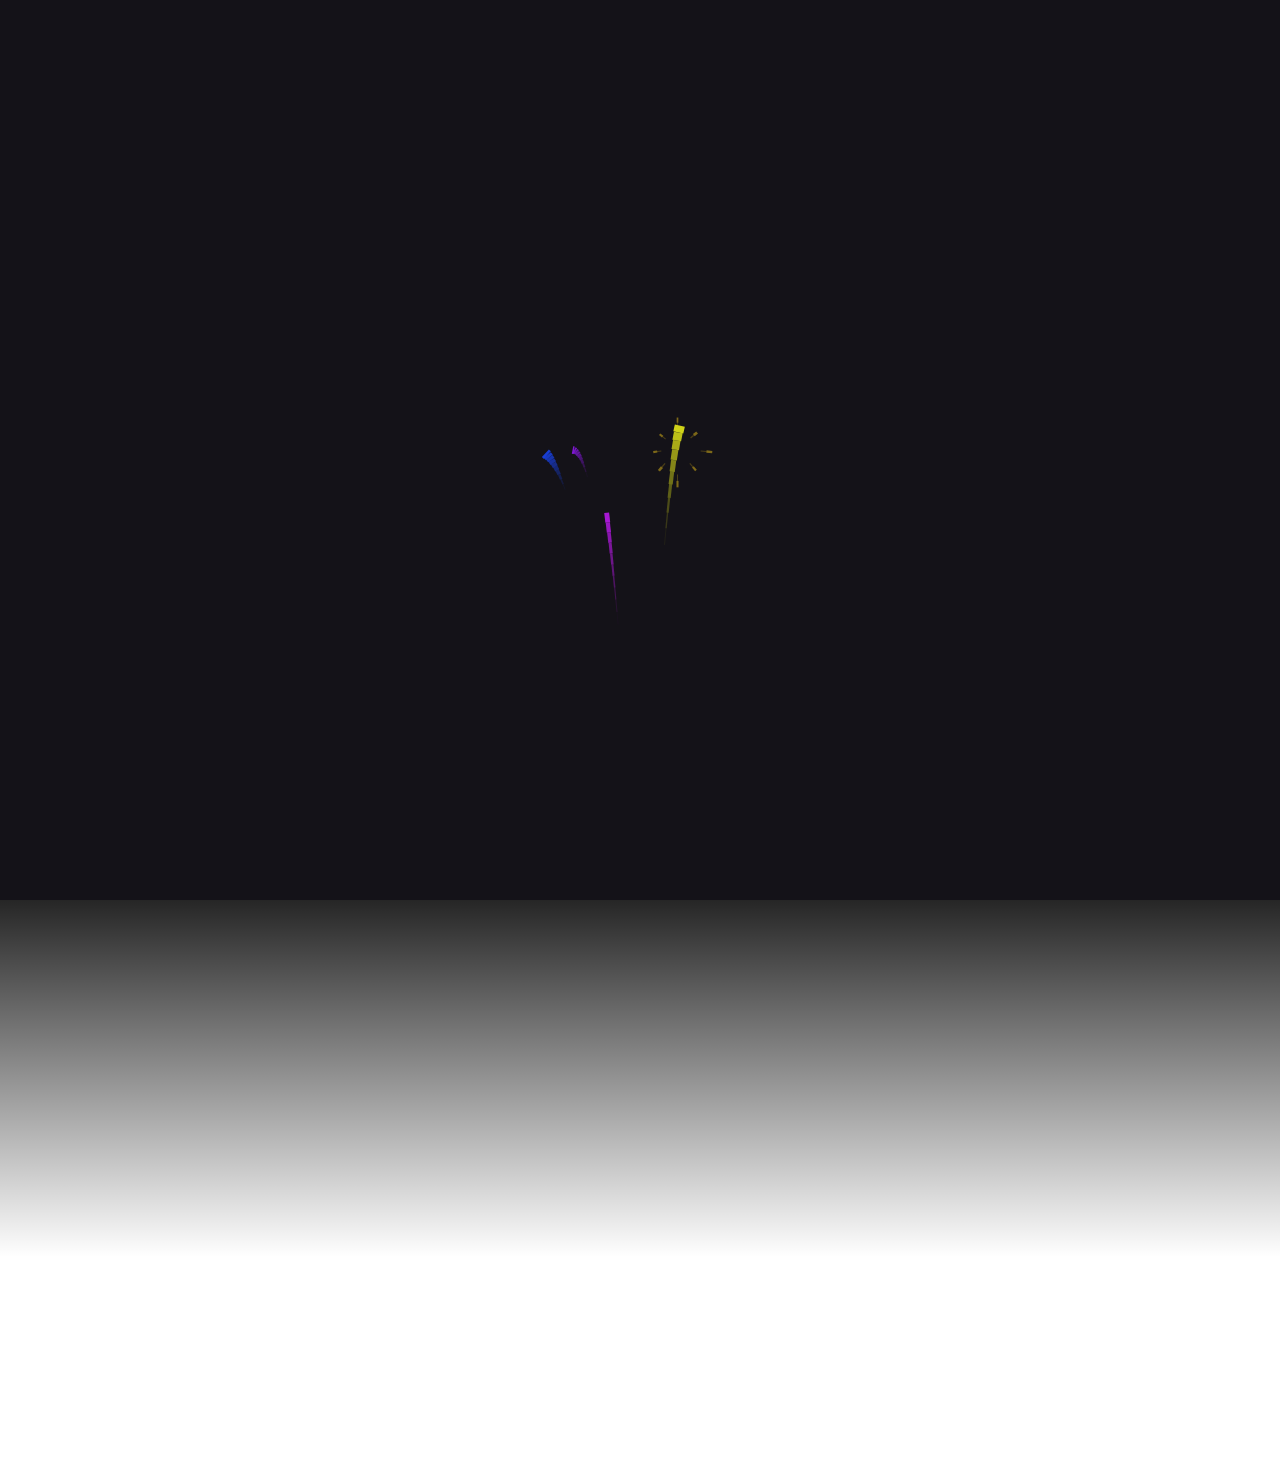
<file: main.html>
<!DOCTYPE html>
<html lang="en">
  <head>
    <meta charset="UTF-8" />
    <meta name="viewport" content="width=device-width, initial-scale=1.0" />
    <link rel="stylesheet" href="style.css" />
    <link href="https://unpkg.com/aos@2.3.1/dist/aos.css" rel="stylesheet" />
    <title>Happy Birthday Sam!</title>
  </head>
  <body>
    <canvas id="c"></canvas>

    <div class="message" data-aos="fade-up">
      Happy birthday sayo Sam! Thanks for existing and making my day full of
      butterflies. (wow english). l wish you the best in your life and success
      in whatever you have been doing. If one day you think that nobody will be
      proud of you, don't worry you still have someone that is always proud of
      you and is always supporting you (hulaan mo nlng kung sino hehe). (wag mo
      na ioverthink tong part na to please hehe) First of all I'm sorry for
      liking you through all this time I didn't plan it at all. Gusto ko na sana
      mag get over sa feeling na ito pero whenever I tried to move on eh parang
      there's still that part of me na ayaw bumitaw. (ik na sinabi mo na to sa
      akin pero yeah) It's okay lang and I dont care naman if you don't return
      this feeling but I will support you hanggang mawala itong mga feelings ko.
      I know you probably have your crush or someone that you like too it will
      definitely never be me and I understand that. I just wanna say I will keep
      admiring you from afar kasi sabi nga nila when you love a flower don't
      pick it up diba? Love is about appreciation. But still maybe, baka all I wanted was just us to become
      friends maybe.
      <br /><br />

      <div data-aos="fade-up">
        Now, before na sabihin mo na "friends naman tayo ah?" di ko rin alam
        kung paano to iexplain pero I think you get the gist of it.
        Nagpapasalamat din ako at dahil sayo its like I matured in some ways ?
        Idk how to describe it pero like that. Still, immature parin ako
        sometimes haha. You make me want to become a better person for the
        betterment of everyone. If ever man na maging classmates man ulit tayo,
        sana hindi maging awkward (or maybe ako lang nagpapaawkward haha) That's
        all from me hehe sana di ka maabala dito sa message kong ito.
        <br /><br /><br />
      </div>
    </div>

    <div class="cake">
      <div class="velas">
        <div class="fuego"></div>
        <div class="fuego"></div>
        <div class="fuego"></div>
        <div class="fuego"></div>
        <div class="fuego"></div>
      </div>
      <div class="cobertura"></div>
      <div class="bizcocho"></div>
    </div>

    <script src="script2.js"></script>
    <script src="https://unpkg.com/aos@2.3.1/dist/aos.js"></script>
    <script>
      AOS.init();
    </script>
  </body>
</html>
</file>
<file: style.css>
@import url('https://fonts.googleapis.com/css2?family=Poppins&display=swap');

:root {
    --cyan: rgb(148, 148, 148);
}

* {
    margin: 0;
    padding: 0;
    box-sizing: border-box;
    scroll-behavior: smooth;
    font-family: 'Poppins', sans-serif;
}

body {
    min-height: 100vh;
    background: linear-gradient( #2b1055, #3a829c, black, transparent);
    background-repeat: no-repeat;
    overflow-x: hidden;
}

nav {
    position: absolute;
    top: 0;
    left: 0;
    width: 100%;
    display: flex;
    justify-content: space-between;
    align-items: center;
    z-index: 999;
}

nav .logo {
    color: #fff;
    font-weight: 800;
    text-transform: uppercase;
    text-decoration: none;
    font-size: 2vw;
    letter-spacing: .2rem;
    animation: right 0.8s ease forwards;
}

nav .logo span {
    color: var(--cyan);
}

nav .logo:hover {
    cursor: pointer;
}

nav ul {
    overflow-y: hidden;
    display: flex;
    align-items: center;
    justify-content: flex-end;
    gap: 2rem;
}

nav ul li {
    list-style-type: none;
    margin-left: 2rem;
}

nav ul li a {
    display: inline-block;
    color: #fff;
    text-decoration: none;
    padding: .1rem .6rem;
    border-radius: 2.5rem;
    transition: 200ms linear;
    animation: top 800ms ease forwards;
    animation-delay: calc(0.3s * var(--i));
}

nav ul li a:hover,
nav ul li a:active {
    color: var(--cyan);
}

.nav {
    background: linear-gradient(rgba(0, 0, 0, 0.514), rgba(0, 0, 0, 0.514),rgba(0, 0, 0, 0.514),rgba(0, 0, 0, 0.514),transparent);
    position: fixed;
    top: 0;
    width: 100%;
    padding: 30px 100px;
    display: flex;
    justify-content: space-between;
    align-items: center;
}

.nav h1 a:link {
    color: white;
    text-decoration: none;
}

.nav h1 a:visited {
    color: white;
    text-decoration: none;
}

.nav h1 a:focus {
    color: white;
    text-decoration: none;
}

.nav h1 a:active {
    color: white;
    text-decoration: none;
}

#title {
    font-weight: 1000;
    font-size: 10vw;
    color: #fff;
    position: absolute;
    left: 0;
    top: 0;
    transform: translate(23%, 100%);
    opacity: 0.001;
    white-space: nowrap;
}


nav ul li button {
    border: none;
    background-color: transparent;
    color: white;
}

nav ul li button:hover {
    cursor: pointer;
}

section {
    width: 100%;
    height: 100vh;
    padding: 10rem 9% 2rem;
}

.home {
    display: flex;
    width: 100%;
    height: 100vh;
    padding: 5rem 9%;
    justify-content: center;
    align-items: center;
    position: relative;
    overflow: hidden;
    gap: 50px;
    background-color: black;
    color: white;
}

/* .home::before {
    content: '';
    position: absolute;
    bottom: 0;
    left: -1px;
    width: 100%;
    height: 100rem;
    background: linear-gradient(white, transparent);   
    z-index: 1000;
} */

.home-content {
    width: 60%;
    height: auto;
}

.home-content h3 {
    font-size:  20px;
    font-weight: 700;
    animation: right 0.8s ease forwards;
    animation-delay: calc(0.3s * var(--i));
}

.home-content h3:nth-of-type(2) {
    margin-bottom: 0.5rem;
}

.home-content h1 {
    text-transform: uppercase;
    font-size: 63px;
    font-weight: 700;
    line-height: 1.3;
}

.home-content h1 span {
    text-transform: uppercase;
}

.home-content h3 span {
    color: var(--cyan);
}

.home-content p {
    font-size: 1rem;
    text-align: justify;
}

.social-media a {
    display: inline-flex;
    width: 3rem;
    height: 3rem;
    justify-content: center;
    align-items: center;
    background: transparent;
    border: 2px solid var(--cyan);
    border-radius: 50%;  
    font-size: 20px;
    text-decoration: none;
    color: var(--cyan);
    margin: 3% 1.5% 3% 0;
    transition: 500ms ease;
}

.social-media a:hover{
    background-color: var(--cyan);
    color: black;
    box-shadow: 0 0 1rem var(--cyan);
}

.home-img img {
    width: 80%;
    height: auto;
    border-radius: 25px;
    border: none;
    box-shadow: 0 0 5rem var(--cyan);
    animation: floatimg 4s ease infinite;
}

.about {
    width: 100%;
    height: 100vh;
    padding: 0 7% 0;
    display: flex;
    justify-content: center;
    align-items: center;
    position: relative;
    background-color: black;
    color: white;
}

.about-content {
    width: 30%;
}

.about-content span {
    color: var(--cyan);
}

.about-content p {
    text-align: justify;
    font-size: 16px;
}

.about h3 {
    font-size: 26px;
    font-weight: 900;
}

.profession-container {
    position: relative;
    top: 40%;
    right: -20%;
    transform: translateY(-50%);
    width: 768px;
    height: 768px;
    overflow: hidden;
}

.profession-container .profession-box {
    position: absolute;
    top: 0;
    right: 0;
    width: 100%;
    height: 100%;
    border-radius: 50%;
    display: flex;
    justify-content: center;
    align-items: center;
    animation: rotate 13s ease infinite;
}

.profession-box .profession {
    position: absolute;
    left: 0;
    transform-origin: 384px;
    transform: rotate(calc(360deg / 4 * var(--i)));
    display: flex;
    flex-direction: column;
    justify-content: center;
    align-items: center;
    color: var(--cyan);
    background-color:black;
    padding: 13px 0;
}
 
.profession-box .circle {
    width: 72%;
    height: 72%;
    border: 3px solid var(--cyan);
    border-radius: 50%;
}

.profession i {
    font-size: 20px;
}

.profession-box .profession:nth-child(1) i {
    margin-right: -55px;
    padding-bottom: 20px;
} 

.profession-box .profession:nth-child(2) i {
    padding-bottom: 20px;
} 

.profession-box .profession:nth-child(3) i {
    margin-right: -35px;
    padding-bottom: 20px;
} 

.profession-box .profession:nth-child(4) i {
    margin-right: -15px;
    padding-bottom: 20px;
} 

.profession h3 {
    margin-left: 50px;
    font-size: 2vw;
    line-height: 1;
    font-weight: 600;
}

.profession-container .overlay {
    position: absolute;
    top: 0;
    right: 0;
    width: 0;
    height: 0;
    border-radius: 100px;
    /* box-shadow: 10px 10px 20px 10px var(--cyan); */
    border-top: 374px ridge  var(--cyan);
    border-bottom: 393px ridge var(--cyan);
    border-left: 374px inset transparent;
    border-right: 374px ridge var(--cyan);
}

.works {
    display: flex;
    flex-direction: column;
    justify-content: center;
    align-items: center;
    position: relative;
    background-color: black;
    color: white;
    width: 100%;
    height: 100vh;
    padding: 25px 110px;
}

.works h2 {
    margin-bottom: 2rem;
}

.works span {
    text-shadow: 0px 0px 4px var(--cyan);
    color: var(--cyan);
}

.work-content {
    display: flex;
    flex-direction: row;
    justify-content: center;
    align-items: center;
    flex-wrap: wrap;
    gap: 15px;
}

.work-content .project {
    display: flex;
    flex-direction: column;
    justify-content: center;
    align-items: center;
    row-gap: 6px;
    width: 30%;
    height: 50%;
    padding: 1rem;
    background-color: rgba(41, 41, 41, 0.749);
    border-radius: 25px;
    transition: 500ms ease;
}

.project:hover {
    box-shadow: 0 0 1rem var(--cyan);
}

.project img {
    width: 100%;
    height: auto;
    border-radius: 25px;
}

.project button {
    border: none;
    background-color: var(--cyan);
    color: black;
    padding: 0.7rem;
    border-radius: 25px;
    box-shadow: 0 0 1rem var(--cyan);
    font-weight: 700;
    text-decoration: none;
    transition: 500ms ease;
}

.project button a:link {
    color: black;
    text-decoration: none;
}

.project button a:focus {
    color: black;
    text-decoration: none;
}

.project button a:active {
    color: black;
    text-decoration: none;
}

.project button a:visited {
    color: black;
    text-decoration: none;
}
.project button:hover {
    box-shadow: none;
    cursor: pointer;
}

.latest-works {
    display: flex;
    flex-direction: column;
    align-items: center;
    width: 100%;
    height: 100vh;
    padding: 0 10%;
    background-color: black;
    color: white;
    /* overflow: hidden; */
}

.latest-container hr {
    width: 100%;
    margin: 20px 0;
    height: 1px;
    color: rgb(255, 255, 255);
    opacity: 0.3;
    z-index: 10;
}

.latest-works h2 {
    font-size: 3vw;
    margin-bottom: 30px;
}

.latest-works span {
    text-shadow: 0px 0px 4px var(--cyan);
    color: var(--cyan);
}

.latest-project {
    display: flex;
    gap: 20px;
    position: relative;
    z-index: 100;
}

.latest-project img {
    width: 50%;
    height: auto;
    border-radius: 25px;
}

.latest-project .desc {
    flex-direction: column;
}

.latest-project h3 {
    font-size: 30px;
    text-shadow: 0px 0px 4px var(--cyan);
    color: var(--cyan);
}

.latest-project p {
    text-align: justify;
}

.more {
    position: relative;
    width: 100%;
    height: 100vh;
    padding: 0 0 0 0;
    background-color: black;
    color: white;
}

.more img {
    object-fit: contain;
}

.more aside {
    position: relative;
    margin-top: 400px;
    background-color: white;
    color: transparent;
    width: 100%;
    height: 100vh;
    padding: 100px;
}

.more aside::before {
    content: '';
    position: absolute;
    bottom: 0;
    left: -1px;
    width: 100%;
    height: 100rem;
    background: linear-gradient(black, rgb(95, 95, 95), black);
}

.more aside img {
    position: absolute;
    top: 0;
    left: 0;
    width: 100%;
    height: 100%;
}

#p1 {
    transform: translateY(-300px);
}

#p2 {
    transform: translateX(-300px);
}

#p3 {
    transform: translateY(300px);
}

#p5 {
    transform: translateX(300px);
}

#rock1 {
    z-index: 1;
    animation: right 0.8s ease forwards;
    animation-delay: calc(0.3s * var(--i));
}

#rock2 {
    animation: left 0.8s ease forwards;
    animation-delay: calc(0.3s * var(--i));
}

#star {
    transform: translate(30%, -10%);
    width: 80%;
    z-index: -1;
    object-fit: contain;
}

#sea, #land {
    animation: top 0.8s ease forwards;
    animation-delay: calc(0.3s * var(--i));
    z-index: -1;
}

@keyframes right {
    0% {
        transform: translateX(-10rem);
        opacity: 0;
    }
    100% {
        transform: translateX(0);
        opacity: 1;
    }
}

@keyframes left {
    0% {
        transform: translateX(10rem);
        opacity: 0;
    }
    100% {
        transform: translateX(0);
        opacity: 1;
    }
}

@keyframes top {
    0% {
        transform: translateY(10rem);
        opacity: 0;
    }
    100% {
        transform: translateY(0);
        opacity: 1;
    }
}

@keyframes floatimg {
    0% {
        transform: translateY(0);
    }
    50% {
        transform: translateY(-24px);
    }
    100% {
        transform: translateY(0);
    }
}

@keyframes rotate {
    0%, 20% {
        transform: rotate(0deg);
    }
    25%, 45% {
        transform: rotate(-90deg);
    }
    50%, 70% {
        transform: rotate(-180deg);
    }
    75%, 95% {
        transform: rotate(-270deg);
    }
    100% {
        transform: rotate(-360deg);
    }
}

@media (max-width: 768px) {
    section {
        padding: 5rem 4.5% 0;
    }

    nav ul {
        display: none;
    }

    nav .logo {
        letter-spacing: .2rem;
    }

    .home-content h1 {
        font-size: 31px;
    }

    .home-content p {
        font-size: 0.7rem;
    }

    .home {
        flex-direction: column;
    }

    .social-media a {
        width: 1.5rem;
        height: 1.5rem;
        font-size: 10px;
    }

    .home-content h3:nth-of-type(2) {
        margin-bottom: 1rem;
    }

    .work-content .project {
        width: 70%;
        height: 20%;
    }
    .project h3 {
        font-size: 10px;
    }

    .project button {
        font-size: 10px;
    }
}

@media only screen and (max-width: 1000px) and (min-width: 769px){
    nav ul {
        display: none;
    }

    .work-content .project {
        width: 45%;
        height: 35%;
    }

    .project h3 {
        font-size: 15px;
    }


}

@media (max-width: 1200px) {
    .about {
        padding: none;
        flex-direction: column;
    }

    .about h3 {
        font-size: 20px;
        font-weight: 900;
    }

    .about-content {
        width: 70%;
    }
    
    .about-content p {
        font-size: 12px;
    }

    .profession-container {
        display: none;
    }
}
</file>
